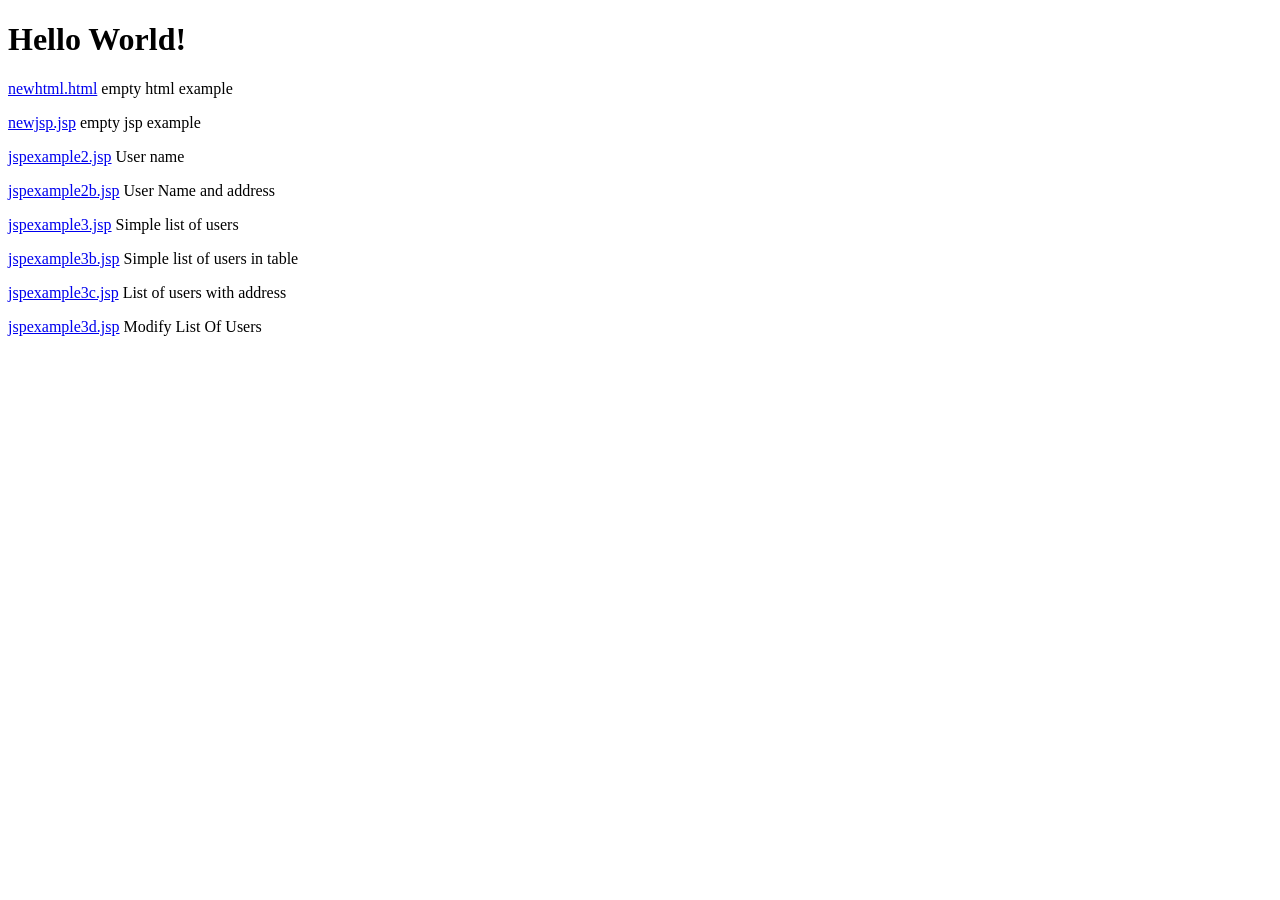
<file: workup/experimental/session2/webExercise1-answer/src/main/webapp/index.html>
<!DOCTYPE html>
<html>
    <head>
        <title>Start Page</title>
        <meta http-equiv="Content-Type" content="text/html; charset=UTF-8">
    </head>
    <body>
        <h1>Hello World!</h1>
        <!-- note target="_blank" makes the link open in a new tab on your browser -->
        <!-- starting the href with ./ means you are referring relative to the root of this page -->
        <p><a href="./newhtml.html" target="_blank">newhtml.html</a> empty html example </p>
        <p><a href="./newjsp.jsp" target="_blank">newjsp.jsp</a> empty jsp example </p>
        <p><a href="./jspexample2.jsp" target="_blank">jspexample2.jsp</a> User name </p>
        <p><a href="./jspexample2b.jsp" target="_blank">jspexample2b.jsp</a> User Name and address</p>
        <p><a href="./jspexample3.jsp" target="_blank">jspexample3.jsp</a> Simple list of users</p>
        <p><a href="./jspexample3b.jsp" target="_blank">jspexample3b.jsp</a> Simple list of users in table</p>
        <p><a href="./jspexample3c.jsp" target="_blank">jspexample3c.jsp</a> List of users with address</p>
        <p><a href="./jspexample3d.jsp" target="_blank">jspexample3d.jsp</a> Modify List Of Users</p>
    </body>
</html>
</file>
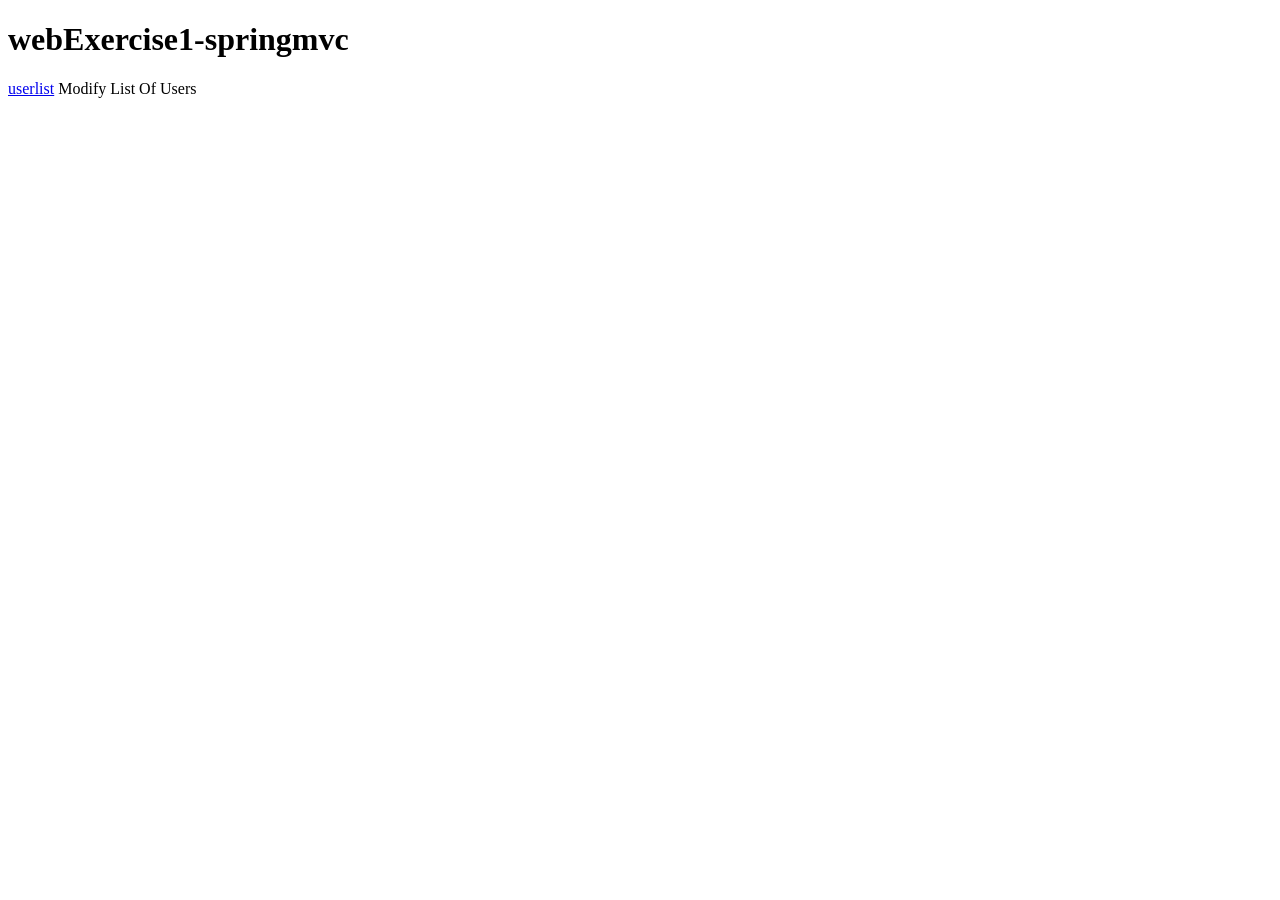
<file: workup/experimental/session5/simple-springmvc/webExercise1-springmvc-answer/src/main/webapp/index.html>
<!DOCTYPE html>
<html>
    <head>
        <title>Start Page</title>
        <meta http-equiv="Content-Type" content="text/html; charset=UTF-8">
    </head>
    <body>
        <h1>webExercise1-springmvc</h1>
        <!-- note target="_blank" makes the link open in a new tab on your browser -->
        <!-- starting the href with ./ means you are referring relative to the root of this page -->
        <p><a href="./userlist" target="_blank">userlist</a> Modify List Of Users</p>
    </body>
</html>
</file>
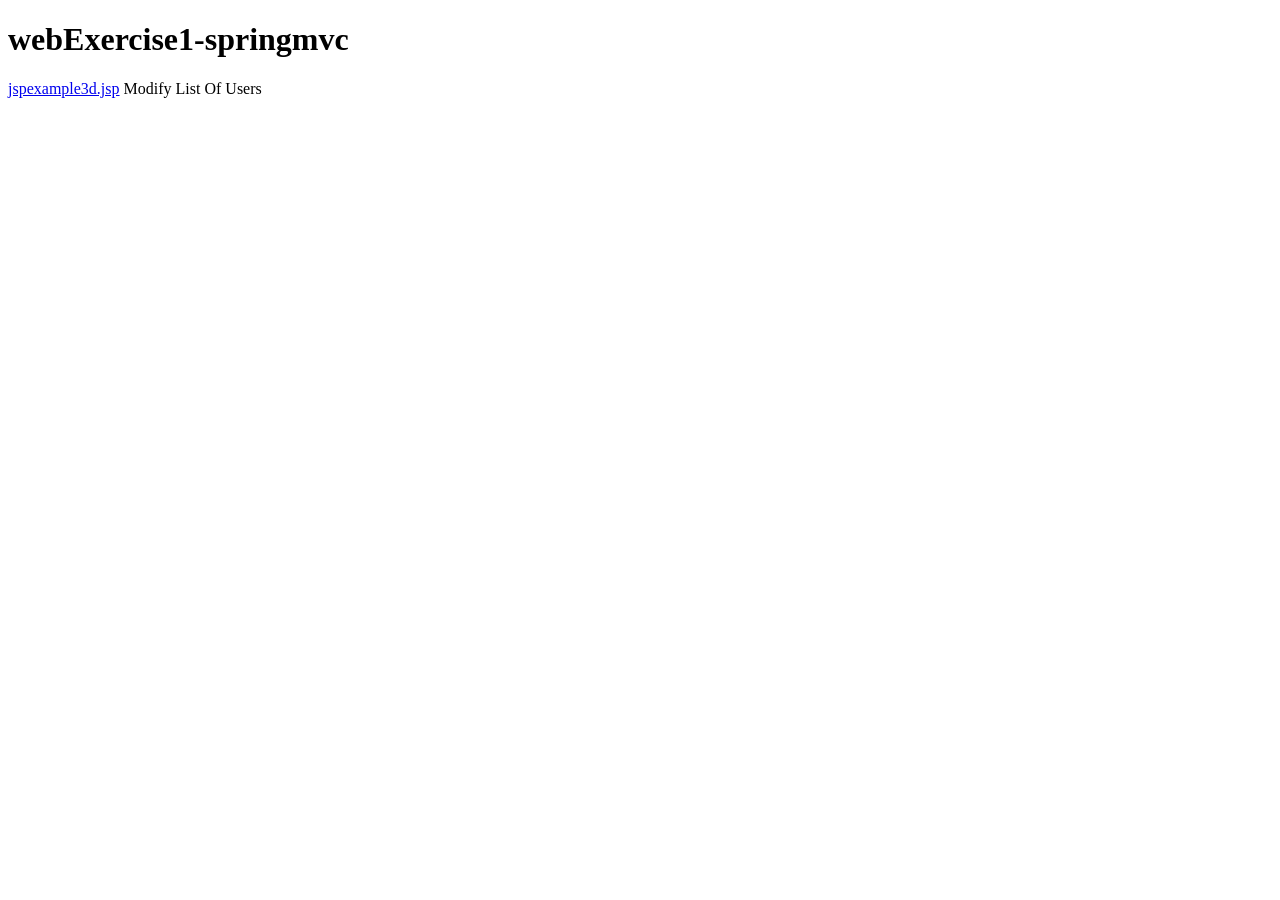
<file: workup/experimental/session5/simple-springmvc/webExercise1-springmvc/src/main/webapp/index.html>
<!DOCTYPE html>
<html>
    <head>
        <title>Start Page</title>
        <meta http-equiv="Content-Type" content="text/html; charset=UTF-8">
    </head>
    <body>
        <h1>webExercise1-springmvc</h1>
        <!-- note target="_blank" makes the link open in a new tab on your browser -->
        <!-- starting the href with ./ means you are referring relative to the root of this page -->
        <p><a href="./jspexample3d.jsp" target="_blank">jspexample3d.jsp</a> Modify List Of Users</p>
    </body>
</html>
</file>
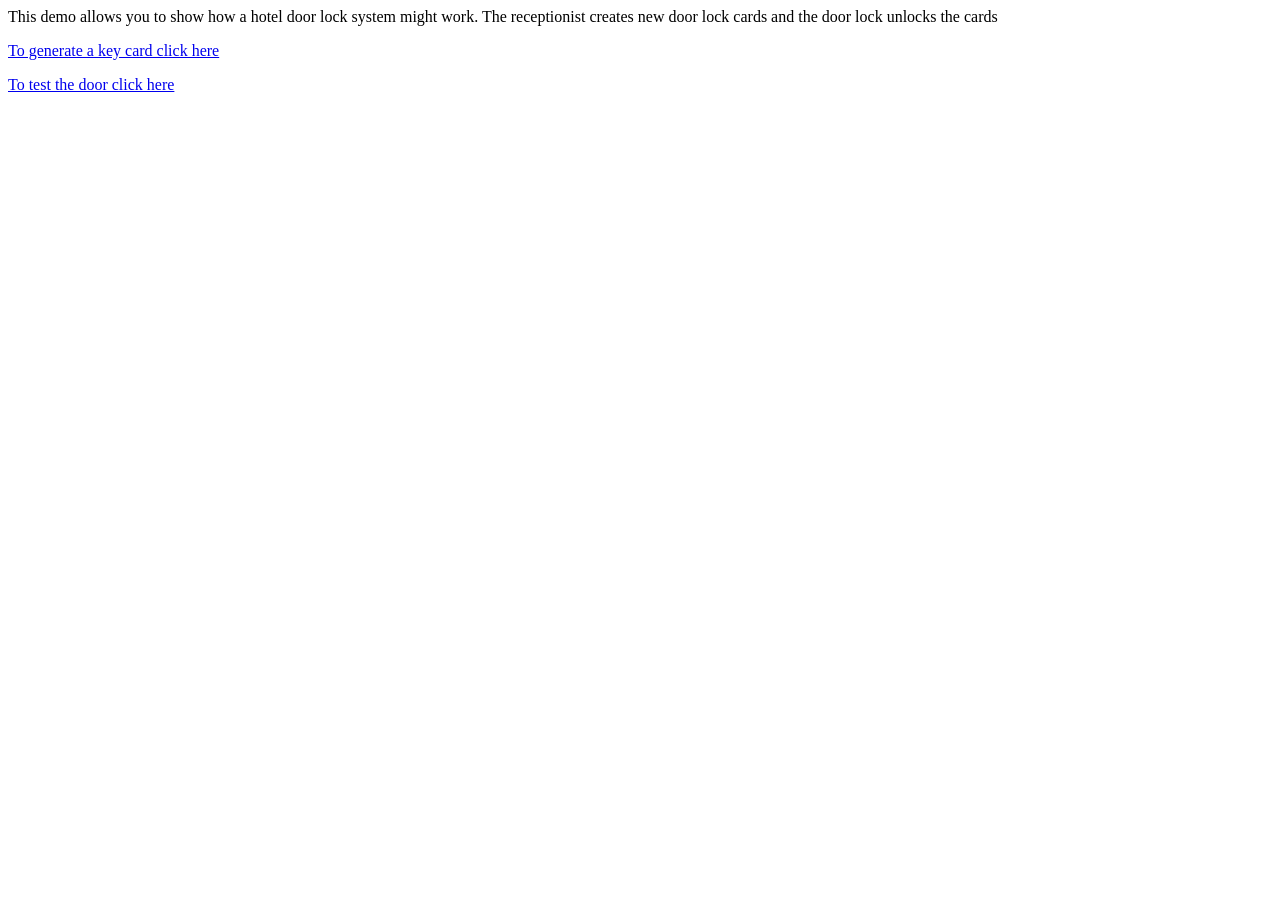
<file: workup/old19/week5/hotellock-parent/lock-web/src/main/webapp/index.html>
<!DOCTYPE html>
<html>
    <head>
        <title>Hotel Door Lock System Demo</title>
        <meta charset="UTF-8">
        <meta name="viewport" content="width=device-width, initial-scale=1.0">
    </head>
    <body>
        <div>This demo allows you to show how a hotel door lock system might work. 
            The receptionist creates new door lock cards and the door lock unlocks the cards </div>
        
        <p> <a href="./ReceptionPage.jsp" target="_blank">To generate a key card click here</a></p>
        
        <p> <a href="./DoorLockPage.jsp" target="_blank">To test the door click here</a></p>
        
    </body>
</html>
</file>
